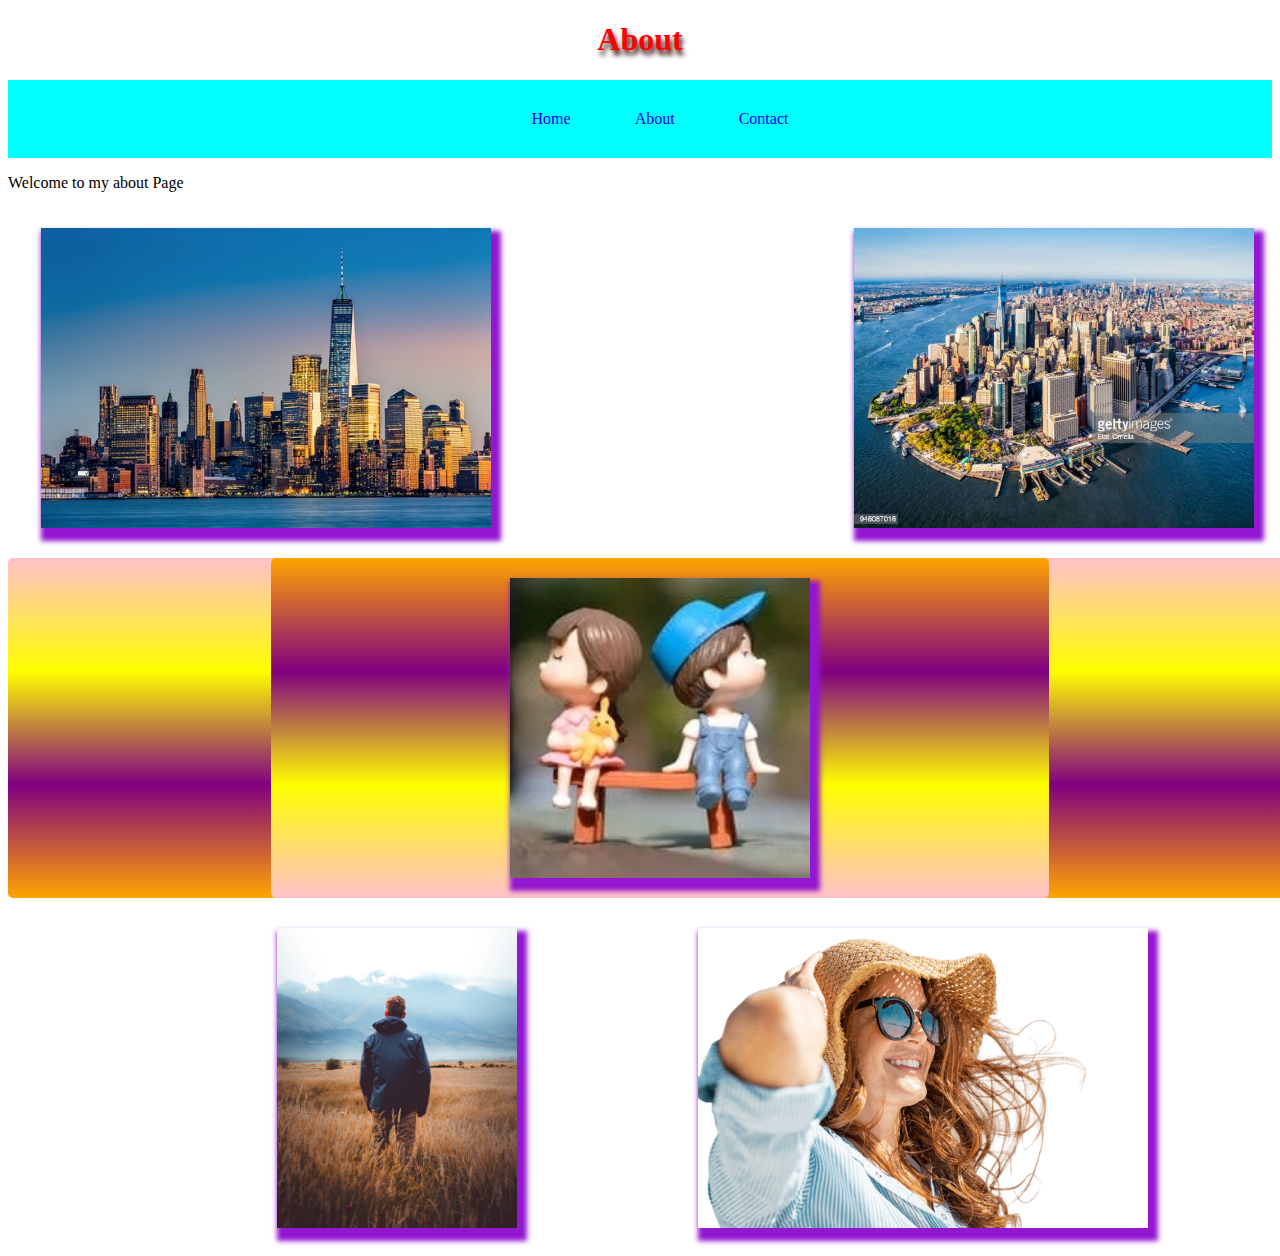
<file: about.html>
<!DOCTYPE html>
<html lang="en">
<head>
  <meta charset="UTF-8">
  <meta http-equiv="X-UA-Compatible" content="IE=edge">
  <meta name="viewport" content="width=device-width, initial-scale=1.0">
  <title>My About Page</title>
  <link rel="stylesheet" href="style.css">
</head>
<body>
  <h1>About</h1>
      <nav>
        <ul>
         <a href="index.html"> <li>Home</li> </a>
          <a href="about.html"><li>About</li></a>
          <a href="contact.html"><li>Contact</li></a>
          <!-- <li><a href="contact2.html">Contact2</a></li> -->
        </ul>
        <!-- orderlist and unorders list  -->
      </nav>
  </header>
  <p>Welcome to my about Page</p>
  <div class="wrapper">
    <div class="Box a"><img src="freedom-tower.jpg" alt="freedom-tower" height="300px"></img></div>
    <div class="Box b"><img src="gettyimages-946087016-612x612.jpg" alt="gettingimg" height="300px"></div>
    <div class="Box c"></div>
    <div class="Box d"><img src="photo-1503023345310-bd7c1de61c7d.jpg" alt="manpic" height="300px"></div>
    <div class="Box e"><img src="start_remove-c851bdf8d3127a24e2d137a55b1b427378cd17385b01aec6e59d5d4b5f39d2ec.png" alt="womenpic" height="300px"></div>
    <div class="Box f"><img src="kittle1.jpg" alt="kittle1" height="300px"></div>
  </div>
</body>
</html>
</file>
<file: style.css>
h1 {
  color: red';
}
 .title {
   color: rgb(86, 86, 229);
}
 #italic {
   color: chartreuse;
 }

 nav{
   background-color: aqua;
   text-align: center;
 }

 a {
    text-decoration-line: none;
 }

 nav ul {
    
  list-style: none;
 }
  
 nav li {
    display: inline-block;
    padding: 30px;

 }
 h1{
   text-align: center;
   color: red;
   text-shadow:2px 5px 5px rgb(56, 5, 5);
 }
 h2{
   color: darkgreen;
 }
  .containers {
    background-color: bisque;
    border: 5px solid blue;
    margin: 10px 40px 40px 40px red; 
    padding: 10px;color: blueviolet;

  }

  .box{
    /* display: inline-block; */
    height: 200px;
    width: 200px;
    background-color: rgb(255, 0, 183);
    margin: 10px;

  }

  @keyframes fadeMe {
    0% {
      opacity: 1;
    }
    100% {
      opacity: 0
    }
  }

  #box1 {
    animation: fadeMe;
    animation-duration: 5s;
    animation-iteration-count: infinite;
    animation-timing-function: linear;
  }
 
  @keyframes rotate {
    0% {transform: rotate(90deg);}
    50% {transform: rotate(180deg);}
    100% {transform:rotate(360deg);}
  }

  #box2 {
    animation: rotate; 
    animation-duration: 4s;
    animation-iteration-count: infinite;
    animation-timing-function: 4s;
    background-image: radial-gradient(circle, red,orange,black,white,pink,blue,purple);
    border-radius: 10%;

    }

    @keyframes getBigger {
      0% {transform: scale(1);}
      50% {transform: scale(2);}
      100% {transform: scale(3);}
    }
   #box3 {
     animation: getBigger infinite 5s, linear;
     border-radius: 50%;
     background-color: brown;
   }

   @keyframes changeColours {
     0% {background-color: red;}
     25% {background-color: yellowgreen;}
     100% {background-color: black;}

   }

   #box4 {
     animation: changeColours 5s infinite;
   }
    
   @keyframes moveBox {
     0% {left: 0px; top: 0px;}
     25% {left: 100px; top: 0px;}
     50% {left: 100px; top: 200px;}
     75% {left: 0px; top: 200px;}
     100% {left: 0px; top: 0px;}
   }
    
   #box5 {
     position: relative;
     background-color: yellow;
    animation: moveBox 5s infinite;
   }

   #box6 {
     top: 100px;
     left: 700px;
     position:absolute;
   }

   /* html {
     background-image:radial-gradient(red, yellow, lightgreen); 
   } */
  .circle-img {
       border-radius: 100px;
  }
  
  img{
    box-shadow: 5px 8px 5px 5px rgb(147, 22, 209);
  }

  .flex{
    display: flex;
    flex-wrap: wrap;
    margin: 30px;
    border: 3px solid black;
    justify-content:space-around;
    
  }
  
  form input, textarea, button {
    display: block;
    margin: 20px;
    border: dashed;
  
  }

  .nav-wrapper{

    background-color: rgb(32, 32, 226);

  }

  .contact-box {
    display: flex;
    justify-content:center;
   

  }
  .row {
    margin: 30px;
  }
   
  .wrapper {
      display: grid;
      grid-gap: 10px;
      grid-template-columns: repeat(5, [col] 20% ) ;
      grid-template-rows: repeat(3, [row] auto  );
      background-color: white;
      color: #444;
    }
  
    .Box {
      background-color: white;
      color: #fff;
      border-radius: 5px;
      padding: 20px;
      font-size: 150%;
      z-index:1;
  
    }
  
    .a {
      grid-column: col / span  2;
      grid-row: row ;
      display: flex;
      justify-content: center;
    }
    .b {
      grid-column: col 4 / span  2 ;
      grid-row: row ;
      display: flex;
      justify-content: center;
    }
    .c {
      grid-column: col /span 5 ;
      grid-row: row 2 ;
      display: flex;
      justify-content: center;
      background-image: linear-gradient(pink, yellow, purple, orange);
    }
    .d {
      grid-column: col 1 / span  3 ;
      grid-row: row 3;
      display: flex;
      justify-content: center;
    }
  
    .e {
      grid-column: col 3/ span  3;
      grid-row: row 3;
      display: flex;
      justify-content: center;
    }
  
    .f {
      grid-column: col 2 / span 3;
      grid-row: row 2  ;
      display: flex;
      justify-content: center;
      background-color: rgba(49,121,207, 0.5);
      z-index: 15;
      background-image: linear-gradient(orange, purple, yellow, pink);
    }
</file>
